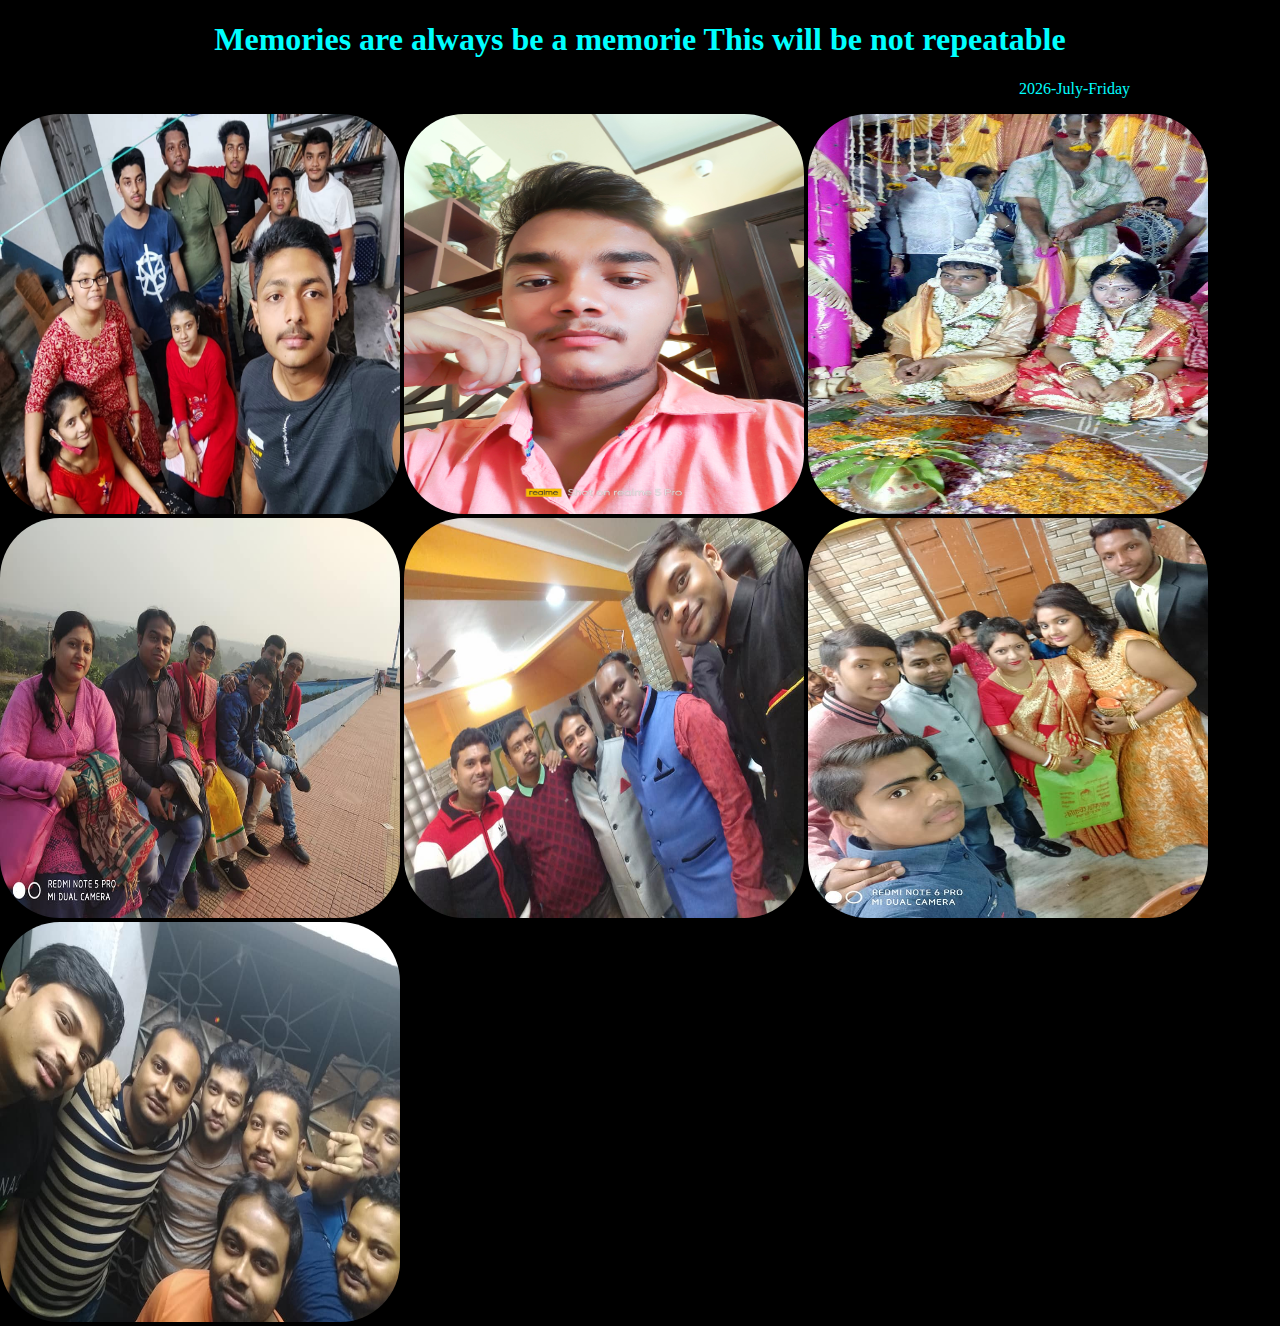
<file: app.html>
<!DOCTYPE html>
<html lang="en">
<head>
    <meta charset="UTF-8">
    <meta http-equiv="X-UA-Compatible" content="IE=edge">
    <meta name="viewport" content="width=device-width, initial-scale=1.0">
    <title>Document</title>
    <link rel="stylesheet" href="./css/my.css">
</head>
<body>
<h1>Memories are always be a memorie This will be not repeatable</h1>
<p id="dem"></p>
<p id="demo"></p>
<img class="as" src="./images/001.jpg" alt="">
<img class="as" src="./images/002.jpeg" alt="">
<img class="as" src="./images/1.jpg" alt="">
<img class="as" src="./images/3.jpg" alt="">
<img class="as" src="./images/4.jpg" alt="">
<img class="as" src="./images/5.jpg" alt="">
<img class="as" src="./images/6.jpg" alt="">
    <script src="./js/my.js"></script>
</body>
</html>
</file>
<file: css/my.css>
body {
    margin: 0%;
    padding: 0%;
    background-color: black;
}
h1 {
    color: aqua;
    text-align: center;
}
#dem{
    color: aqua;
   text-align: center;
}
#demo {
    color: aqua;
    text-align: right;
    padding-right:150px;
}
img {
    width: 400px;
    height: 400px;
    box-sizing: border-box;
    border-radius: 60px;
    padding: auto;
    border-color: black;
    background-color: black;
}
</file>
